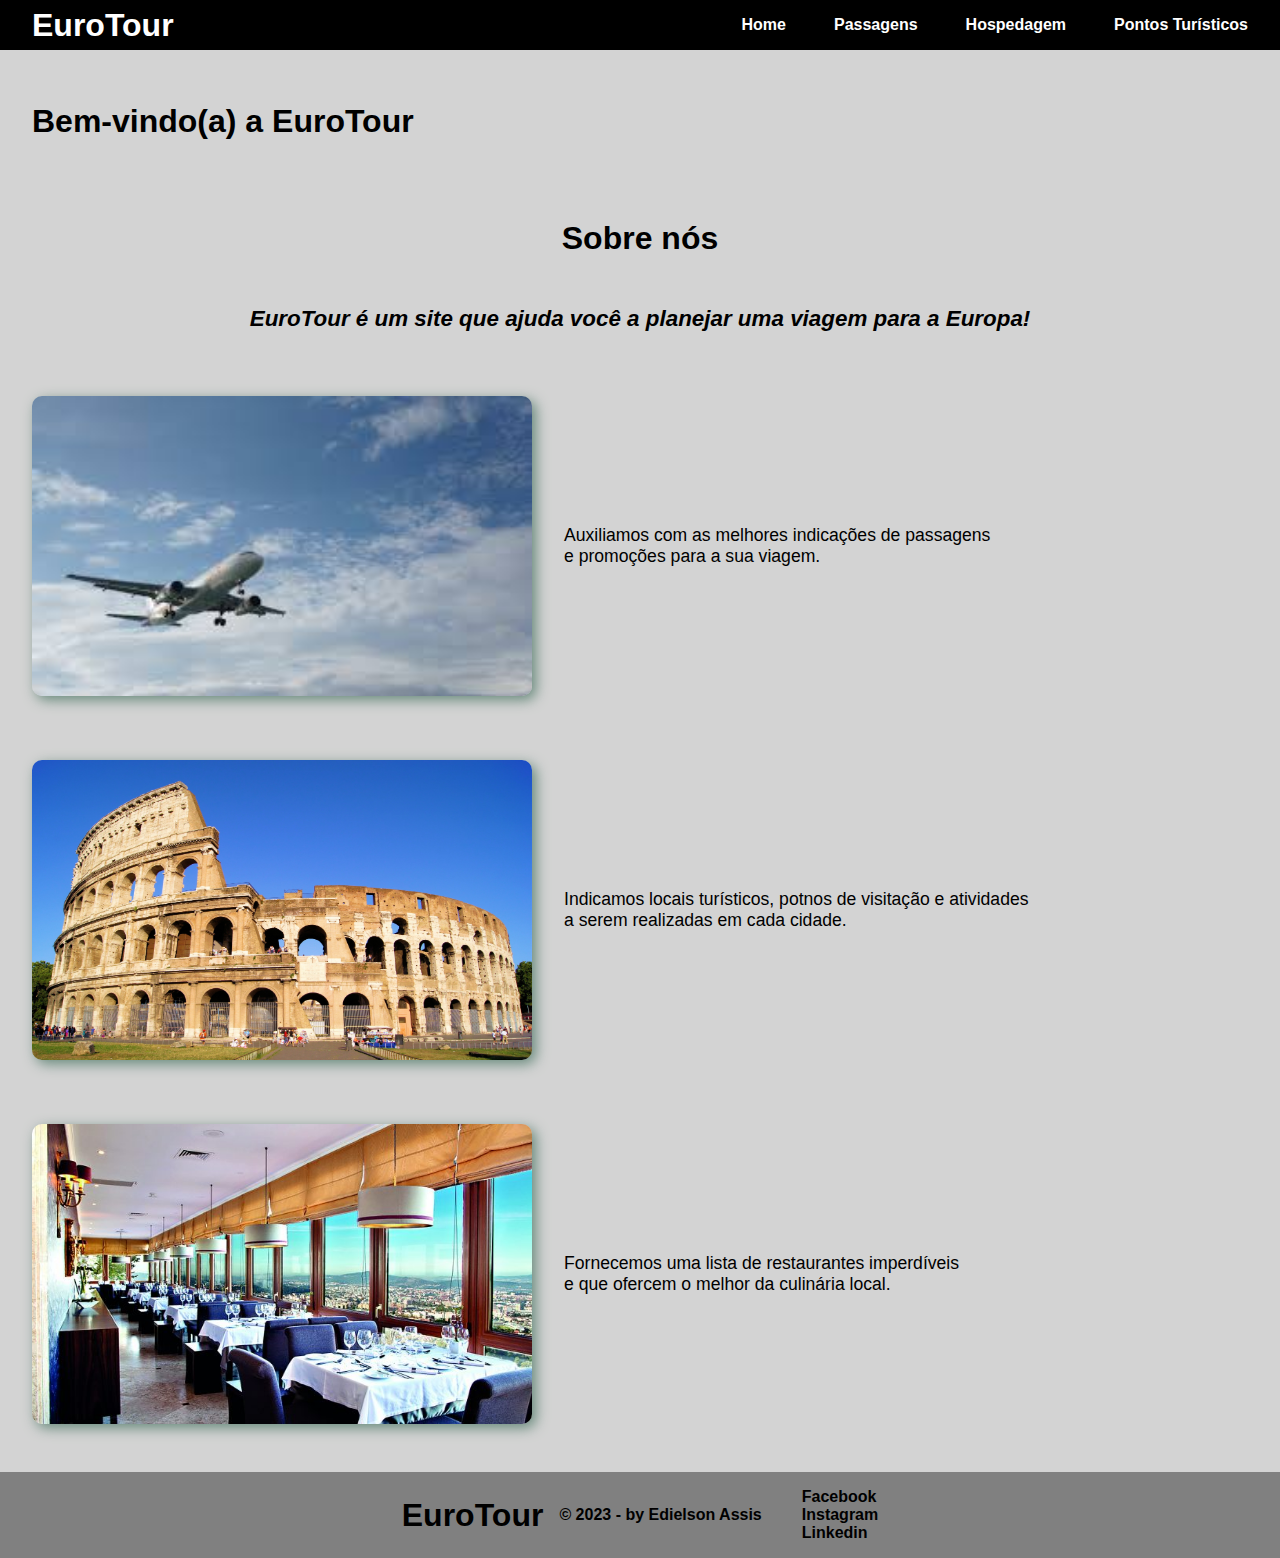
<file: index.html>
<!DOCTYPE html>
<html lang="en">

<head>
    <meta charset="UTF-8">
    <meta name="viewport" content="width=device-width, initial-scale=1.0">
    <link rel="stylesheet" href="./style/style.css">
    <title>EuroTour</title>
</head>

<body>
    <header>
        <span>EuroTour</span>
        <nav>
            <ul>
                <li><a href="index.html">Home</a></li>
                <li><a href="passagens.html">Passagens</a></li>
                <li><a href="hospedagem.html">Hospedagem</a></li>
                <li><a href="pontosturisticos.html">Pontos Turísticos</a></li>
            </ul>
        </nav>
    </header>

    <main>
        <h1>Bem-vindo(a) a EuroTour</h1>
        <section>
            <h2>Sobre nós</h2>
            <p id="mensagem">EuroTour é um site que ajuda você a planejar uma viagem para a Europa!</p>
            <div>
                <div class="container">
                    <img class="container-imagens" src="img/airplane.jpg" alt="avião" width="500" height="300">
                    <p>Auxiliamos com as melhores indicações de passagens <br> e promoções para a sua viagem.</p>
                </div>
                <div class="container">
                    <img class="container-imagens" src="img/roma.jpeg" alt="Roma" width="500" height="300">
                    <p>Indicamos locais turísticos, potnos de visitação e atividades <br> a serem realizadas em cada cidade.</p>
                </div>
                <div class="container">    
                    <img class="container-imagens" src="img/restarurante.jpg" alt="Pasta" width="500" height="300">
                    <p>Fornecemos uma lista de restaurantes imperdíveis <br> e que ofercem o melhor da culinária local.</p>
                </div>
            </div>    
        </section>
    </main>

    <footer>
        <span>EuroTour</span>
        <p>&copy; 2023 - by Edielson Assis</p>
        <ul>
            <li>Facebook</li>
            <li>Instagram</li>
            <li>Linkedin</li>
        </ul>
    </footer>
</body>

</html>
</file>
<file: style/style.css>
body {
    font-family: 'Roboto', sans-serif;
    margin: 0;
    padding: 0;
    background-color: lightgray;
}

header {
    background: #000000;
    display: flex;
    align-items: center;
    justify-content: space-between;
    padding: 0 2rem;
}

span {
    font-size: 2rem;
    color: #FFFFFF;
    font-weight: bold;
}

nav ul {
    display: flex;
    justify-content: space-around; 
    gap: 3rem; 
    list-style-type: none;
}

nav ul a {
    text-decoration: none;
    font-size: 1rem;
    color: #FFFFFF;
    font-weight: 600;
}

h1 {
    padding: 2rem 2rem;
    display: flex;
    justify-content: left;
}

section {
    display: flex;
    justify-content: center;
    align-items: center;
    flex-direction: column;
}

h2 {
    font-size: 2rem;
}

#mensagem {
    margin-bottom: 2rem;
    font-style: italic;
    font-weight: 600;
    font-size: 1.4rem;
}

.container {
    display: inline-flex;
    justify-content: center;
    align-items: center;
    padding: 2rem;

}

.container-imagens {
    box-shadow: 4px 4px 13px 0 #688a7c;
    border-radius: 10px;
}

.container p {
    padding-left: 2rem;
    font-size: 1.1rem;
}

footer {
    display: flex;
    justify-content: center;
    align-items: center;
    background-color: gray;
    margin-top: 1rem;
}

footer span {
    color: #000000;
    margin-right: 1rem;
}

footer ul {
    gap: 3rem; 
    list-style-type: none;
}

footer p {
    font-weight: 600;
}

footer ul li {
    font-weight: 600;
}

footer ul li:hover {
    cursor: pointer;
}
</file>
